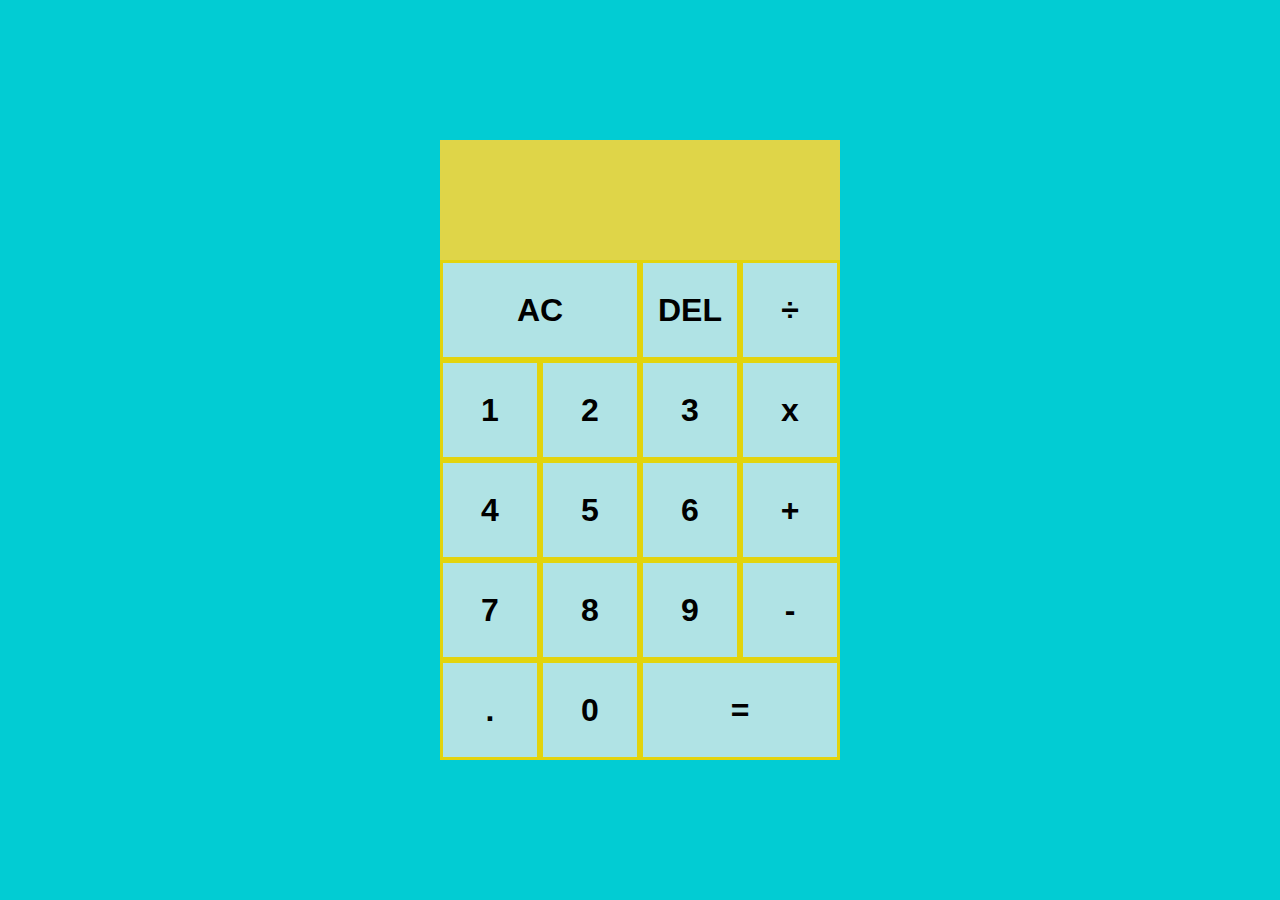
<file: Calculator/index.html>
<!DOCTYPE html>
<html lang="en">
<head>
    <meta charset="UTF-8">
    <meta name="viewport" content="width=device-width, initial-scale=1.0">
    <title>Calculator</title>
    <link rel="stylesheet" href="style.css">
</head>
<body>
    <div class="calc-grid">
        <div class="result">
            <div data-prev-operand class="prev-operand"></div>
            <div data-curr-operand class="curr-operand"></div>
        </div>
        <button class="span-two" data-all-clear>AC</button>
        <button data-delete>DEL</button>
        <button data-operation>÷</button>
        <button data-number >1</button>
        <button data-number>2</button>
        <button data-number>3</button>
        <button data-operation>x</button>
        <button data-number>4</button>
        <button data-number>5</button>
        <button data-number>6</button>
        <button data-operation>+</button>
        <button data-number>7</button>
        <button data-number>8</button>
        <button data-number>9</button>
        <button data-operation>-</button>
        <button data-number>.</button>
        <button data-number>0</button>
        <button class="span-two" data-equals>=</button>
    </div>
    
    <script src="script.js"></script>
</body>
</html>
</file>
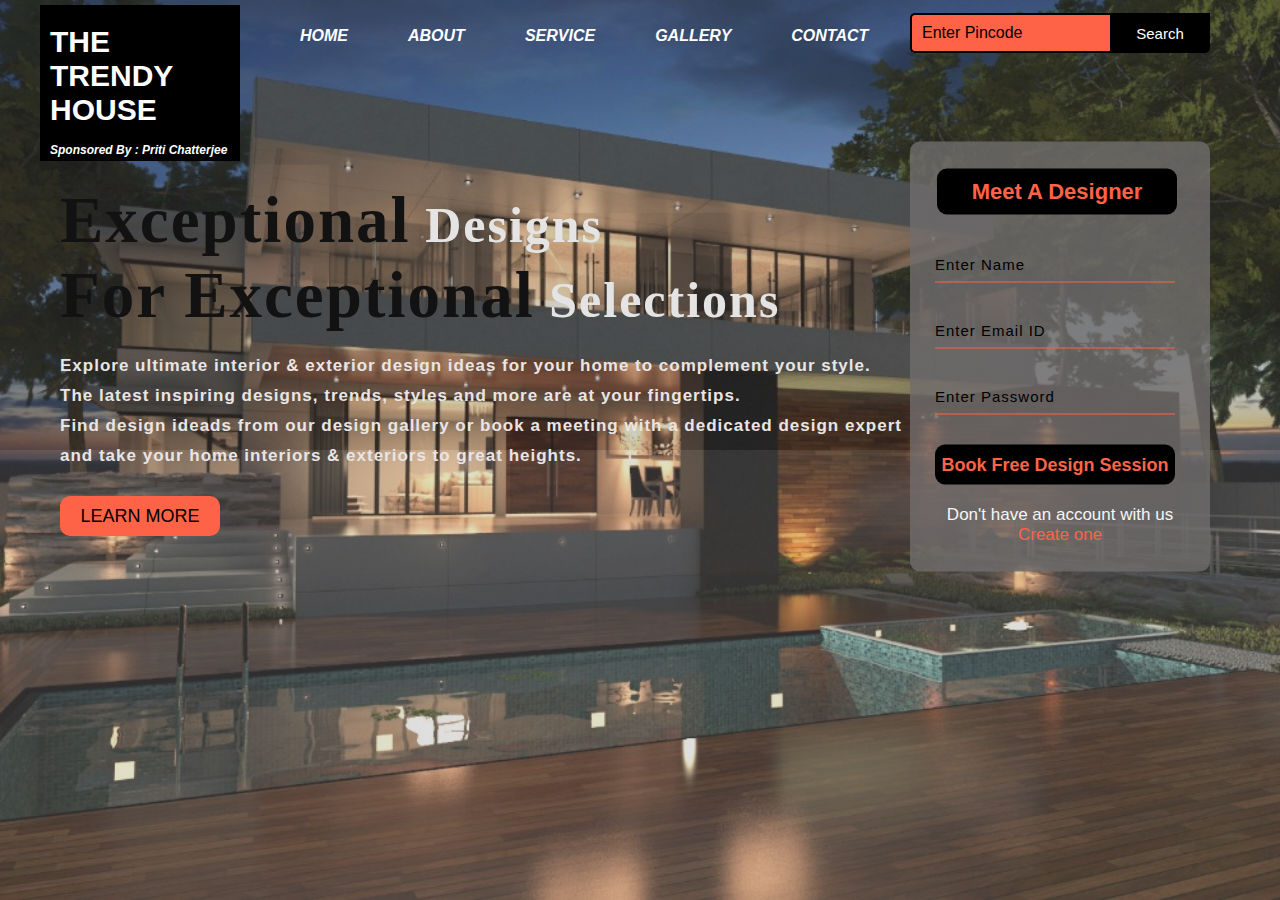
<file: Landing Page/index.html>
<!DOCTYPE html>
<html lang="en">
<head>
    <title>Webpage Design</title>
    <link rel="stylesheet" href="style.css">
</head>
<body>

    <div class="main">
        <div class="navbar">
            <div class="icon">
                <h2 class="logo">THE TRENDY HOUSE<br> <em>Sponsored By : Priti Chatterjee</em></h2>
            </div>

            <div class="menu">
                <ul>
                    <li><a href="#">HOME</a></li>
                    <li><a href="#">ABOUT</a></li>
                    <li><a href="#">SERVICE</a></li>
                    <li><a href="#">GALLERY</a></li>
                    <li><a href="#">CONTACT</a></li>
                </ul>
            </div>

            <div class="search">
                <input class="srch" type="search" name=" " placeholder="Enter Pincode">
                <a href="#"> <button class="btn">Search</button></a>
            </div>

        </div> 
        <div class="content">
            <h1><span>Exceptional</span> Designs <br><span>For Exceptional</span> Selections</h1><br>
            <h4>Explore ultimate interior & exterior design ideas for your home to complement your style.<br> The latest inspiring designs, trends, styles and more are at your fingertips.
                <br> Find design ideads from our design gallery or book a meeting with a dedicated design expert 
                <br> and take your home interiors & exteriors to great heights.</h4>

                <button class="cn"><a href="#">LEARN MORE</a></button>

                <div class="form">
                    <h2>Meet A Designer</h2>
                    <input type="name" name="name" placeholder="Enter Name">
                    
                    <input type="email" name="email" placeholder="Enter Email ID">
                    
                    <input type="password" name="" placeholder="Enter Password ">
                    <button class="btnn"><a href="#">Book Free Design Session</a></button>

                    <p class="link">Don't have an account with us <br>
                    <a href="#">Create one</a>
                    
                    </p>                  

                </div>
                    </div>
                </div>
        </div>
    </div>
</body>
</html>
</file>
<file: Calculator/style.css>
*,
*::before,
*::after {
  box-sizing: border-box;
  font-family: sans-serif;
  font-weight: bold;
}
body {
  padding: 0;
  margin: 0;
  background: #02ccd3;
}

.calc-grid {
  display: grid;
  justify-content: center;
  align-content: center;
  min-height: 100vh;
  grid-template-columns: repeat(4, 100px);
  grid-template-rows: minmax(120px, auto) repeat(5, 100px);
}

.calc-grid > button {
  cursor: pointer;
  font-size: 2rem;
  border: 3px solid #e2d40d;
  outline: none;
  background-color: rgba(235, 235, 235, 0.75);
}
.calc-grid > button:hover {
  background-color: rgba(255, 255, 255, 0.9);
}
.span-two {
  grid-column: span 2;
}
.result {
  grid-column: 1/-1;
  background-color: rgb(223, 213, 72);
  display: flex;
  align-items: flex-end;
  justify-content: space-around;
  flex-direction: column;
  padding: 10px;
  word-wrap: break-word;
  word-break: break-all;
}
.result .prev-operand {
  color: rgba(255, 255, 255, 0.75);
  font-size: 1.5rem;
}
.result .curr-operand {
  color: #ff0000;
  font-size: 1.5rem;
}
</file>
<file: Landing Page/style.css>
*{
    margin: 0;
    padding: 0;
}

.main{
    width: 100%;
    background: linear-gradient(to top, rgba(153, 151, 151, 0.3)50%,rgba(95, 92, 92, 0.3)50%), url(1.jpg);
    background-position: center;
    background-size: cover;
    height: 100vh;
}

.navbar{
    width: 1200px;
    height: 75px;
    margin: auto;
}

.icon{
    width: 200px;
    float: left;
    height: 70px;
}

.logo {
    color: #fff;
    background: #000;
    font-size: 30px;
    font-family: Arial;
    padding-left: 10px;
    float: left;
    padding-top: 20px;
    margin-top: 5px
}

.logo:hover{
    color: tomato;
    background:rgb(19,18,18);
}


.logo em{
    color: rgb(255, 255, 255);
    font-size: 12px;    
    font-family: Arial;
}

.logo em:hover{
    color: #fff;
    background:rgb(19,18,18);
}

.menu{
    width: 400px;
    float: left;
    height: 70px;
}

ul{
    float: left;    
    display: flex;
    justify-content: center;
    align-items: center;
}

ul li{
    list-style: none;
    margin-left: 60px;
    margin-top: 27px;
    font-size: 16px;
    font-style: oblique;
}

ul li a{
    text-decoration: none;
    color: #fff;
    font-family: Arial;
    font-weight: bold;
    transition: 0.2s ease-in-out;
}

ul li a:hover{
    color: tomato;
    background: #000;
    
}

.search{
    width: 330px;
    float: left;
    margin-left: 270px;
}

.srch{
    font-family: 'Times New Roman';
    width: 200px;
    height: 40px;
    background-color: tomato;
    border: 2px solid #000;
    margin-top: 13px;
    color: #000;
    border-right: none;
    font-size: 16px;
    float: left;
    padding: 10px;
    border-bottom-left-radius: 5px;
    border-top-left-radius: 5px;
}

.btn{
    width: 100px;
    height: 40px;
    background: #000;
    border: 2px solid #000;
    margin-top: 13px;
    color: #fff;
    font-size: 15px;
    border-bottom-right-radius: 5px;
    border-bottom-right-radius: 5px;
    transition: 0.2s ease;
    cursor: pointer;
}
.btn:hover{
    color: #000;
    background: gray;
}

.btn:focus{
    outline: none;
}

.srch:hover{
    color: #000;
    background: gray;
}

.srch:focus{
    outline: none;
}

.content{
    width: 1200px;
    height: auto;
    margin: auto;
    color: whitesmoke;
    position: relative;
}

.content h4{
    padding-left: 20px;
    padding-bottom: 25px;
    color: rgb(233, 229, 229);
    font-family: Arial;
    font-size: 17px;
    letter-spacing: 1px;
    line-height: 30px;

}
.content h4:hover{
    background: linear-gradient(to top, rgba(112, 109, 109, 0.8)50%,rgba(112,109,109,0.8)50%);
    color: #000;
}

.content h1{
    font-family: 'Times New Roman';
    font-size: 50px;
    color: rgb(228, 228, 228);
    padding-left: 20px;
    margin-top: 9%;
    letter-spacing: 2px;
}

.content .cn{
    width: 160px;
    height: 40px;
    background:tomato;
    border: none;
    margin-bottom: 10px;
    margin-left: 20px;
    font-size: 18px;
    border-radius: 10px;
    cursor: pointer;
    transition: .4s ease;
    
}

.content .cn a{
    text-decoration: none;
    color: #000;
    transition: .3s ease;
}

.cn a:hover{
    color: white;
}

.cn:hover{
    background: gray;
}

.content span{
    color: rgb(19, 18, 18);
    font-size: 65px;
}
.content span:hover{
    color: #fff;
    background:#000 ;
}

.form{
    width: 250px;
    height: 380px;
    background: linear-gradient(to top, rgba(112, 109, 109, 0.8)50%,rgba(112,109,109,0.8)50%);
    position: absolute;
    top: -20px;
    left: 870px;
    transform: translate(0%,-5%);
    border-radius: 10px;
    padding: 25px;
}

.form h2{
    width: 220px;
    font-family: sans-serif;
    text-align: center;
    color: tomato;
    font-size: 22px;
    background-color: #000;
    border: 2px solid #000;
    border-radius: 10px;
    margin: 2px;
    padding: 8px;
}

.form input{
    width: 240px;
    height: 35px;
    background: transparent;
    border-bottom: 1px solid tomato;
    border-top: none;
    border-right: none;
    border-left: none;
    color: #000;
    font-size: 15px;
    letter-spacing: 1px;
    margin-top: 30px;
    font-family: sans-serif;
}

.form input:focus{
    outline: none;
}

::placeholder{
    color: #000;
    font-family: Arial;
}

.btnn{
    width: 240px;
    height: 40px;
    background: #000;
    border: none;
    margin-top: 30px;
    font-size: 18px;
    border-radius: 10px;
    cursor: pointer;
    color: white;
    transition: 0.2s ease;
}
.btnn:hover{
    background: #fff;
    color: #ff00dd48;
}
.btnn a{
    text-decoration: none;
    color: tomato;
    font-weight: bold;
}
.form .link{
    font-family: Arial, Helvetica, sans-serif;
    font-size: 17px;
    padding-top: 20px;
    text-align: center;
}
.form .link a{
    text-decoration: none;
    color: tomato;
}

.form .link a:hover{
    color: black;
    background: tomato;
}

.liw{
    padding-top: 15px;
    padding-bottom: 10px;
    text-align: center;
}
</file>
